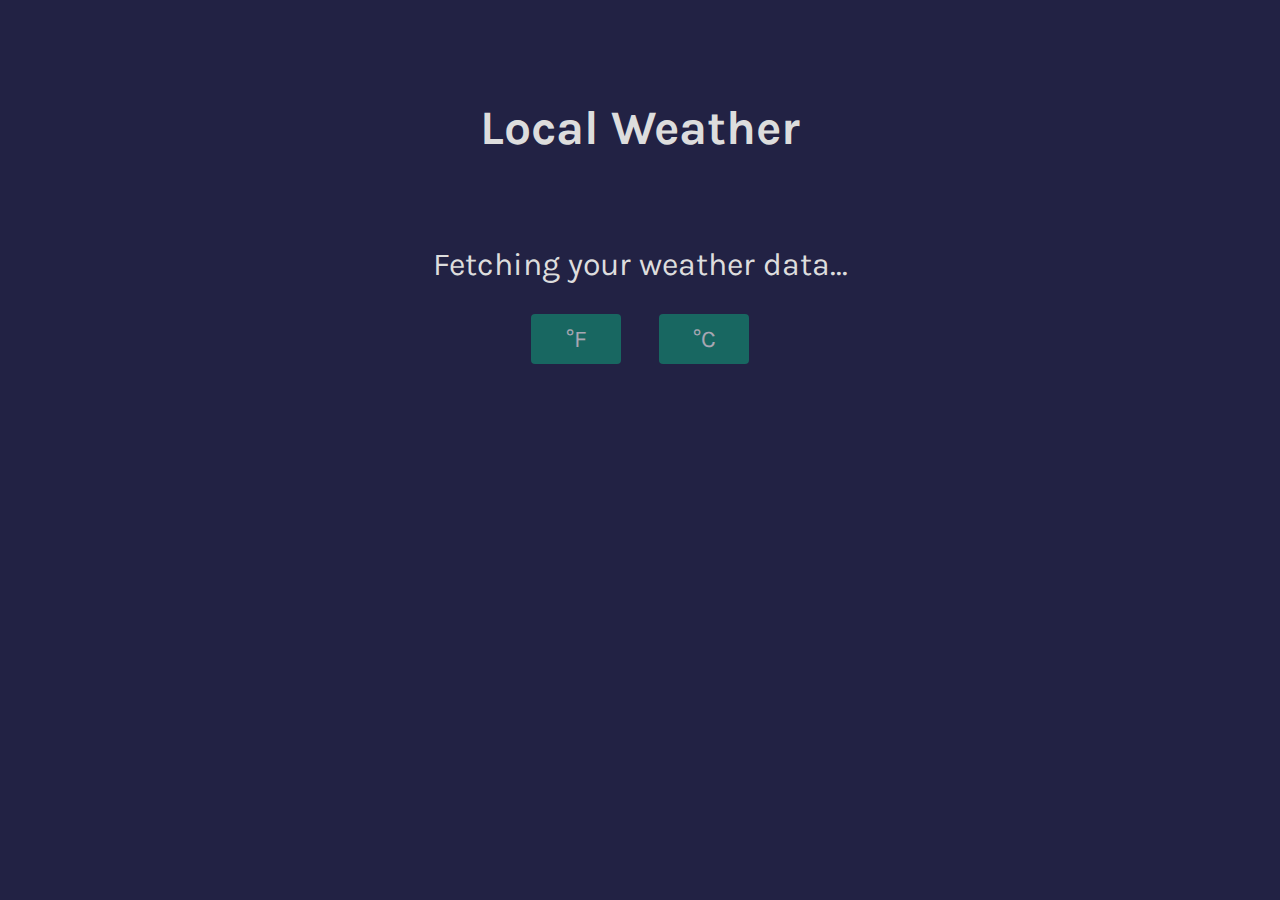
<file: index.html>
<DOCTYPE html>
    <html lang="en-US">

    <head>
        <title>Get Your Local Weather</title>
        <meta charset="UTF-8">
        <link rel="stylesheet" href="styles.css">
        <link rel="stylesheet" href="https://maxcdn.bootstrapcdn.com/bootstrap/4.0.0/css/bootstrap.min.css">
        <link rel="stylesheet" href="https://use.fontawesome.com/releases/v5.0.8/css/all.css">
        <link rel="stylesheet" href="https://gitcdn.github.io/bootstrap-toggle/2.2.2/css/bootstrap-toggle.min.css">
        <link rel="stylesheet" href="weather-icons-master/css/weather-icons.css">
    </head>

    <body class="container-fluid" hidden>
        <h1 class="title">Local Weather</h1>
        <br>
        <div class="data" id="location">

        </div>
        <div class="data" id="current-weather">

        </div>
        <div class="data" id="current-temperature">

        </div>
        <div class="weather-buttons">
            <button class="btn btn-default" onclick="changeToF()" id="change-tempF" disabled>&degF</button>
            <button class="btn btn-default" onclick="changeToC()" id="change-tempC" disabled>&degC</button>
        </div>
        
    </body>

    <!-- jQuery -->
    <script src="https://ajax.googleapis.com/ajax/libs/jquery/3.3.1/jquery.min.js"></script>

    <!-- Local JS -->
    <script src="getWeather.js"></script>
    <script src="https://gitcdn.github.io/bootstrap-toggle/2.2.2/js/bootstrap-toggle.min.js"></script>

    </html>
</file>
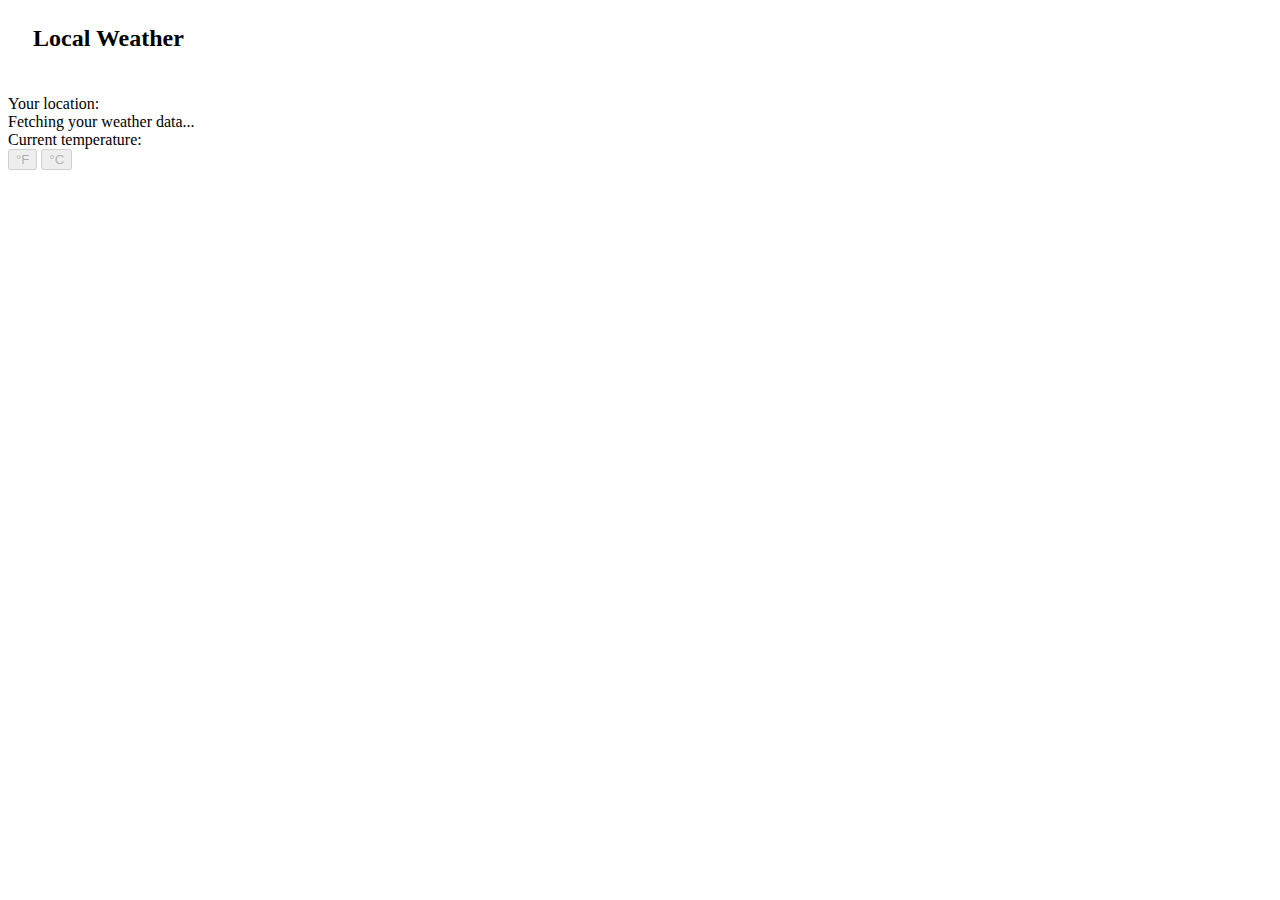
<file: localWeather.html>
<DOCTYPE html>
    <html lang="en-US">

    <head>
        <title>Get Your Local Weather</title>
        <meta charset="UTF-8">
        <link rel="stylesheet" href="styles.css">
    </head>

    <body>
        <h1 class="title">Local Weather</h1>
        <br>
        <div id="location">
            Your location:
        </div>
        <div class="weather" id="current-weather">
            Current weather conditions:
        </div>
        <div class="weather" id="current-temperature">
            Current temperature: 
        </div>
        <button onclick="changeToF()" class="weather" id="change-tempF"disabled>&degF</button>
        <button onclick="changeToC()" class="weather" id="change-tempC" disabled>&degC</button>
    </body>

    <!-- jQuery -->
    <script src="https://ajax.googleapis.com/ajax/libs/jquery/3.3.1/jquery.min.js"></script>

    <!-- Local JS -->
    <script src="getWeather.js"></script>

    </html>
</file>
<file: styles.css>
@import url('https://fonts.googleapis.com/css?family=Karla');

label {
    color: #dddddd;
}
.container-fluid {
    background-color: #222244 !important;
    color: #dddddd !important;
    font-family: Karla;
    margin-top: 100px;
    font-size: 24pt;
    text-align: center;
}

.weather-buttons {
    margin: auto;
    display: block;
}

.btn-default {
    background-color: rgb(19, 140, 113);
    color: #eeeeee;
    font-size: 0.75em !important;
    outline: none !important;
    box-shadow: none !important;
    width: 90px;
    margin: 15px;
}

.btn-default:hover:enabled {
    transition-duration: 0.4s;
    background-color: #eeeeee;
    color: black;
    border: none;
}

.title {
    margin: 25px;
    font-size: 1.5em;
    font-weight: bold;
}

.data {
    margin: auto;
    margin: 10px;
    font-size: 1em;
}
</file>
<file: weather-icons-master/css/weather-icons.css>
/*!
 *  Weather Icons 2.0.8
 *  Updated September 19, 2015
 *  Weather themed icons for Bootstrap
 *  Author - Erik Flowers - erik@helloerik.com
 *  Email: erik@helloerik.com
 *  Twitter: http://twitter.com/Erik_UX
 *  ------------------------------------------------------------------------------
 *  Maintained at http://erikflowers.github.io/weather-icons
 *
 *  License
 *  ------------------------------------------------------------------------------
 *  - Font licensed under SIL OFL 1.1 -
 *    http://scripts.sil.org/OFL
 *  - CSS, SCSS and LESS are licensed under MIT License -
 *    http://opensource.org/licenses/mit-license.html
 *  - Documentation licensed under CC BY 3.0 -
 *    http://creativecommons.org/licenses/by/3.0/
 *  - Inspired by and works great as a companion with Font Awesome
 *    "Font Awesome by Dave Gandy - http://fontawesome.io"
 */
@font-face {
  font-family: 'weathericons';
  src: url('../font/weathericons-regular-webfont.eot');
  src: url('../font/weathericons-regular-webfont.eot?#iefix') format('embedded-opentype'), url('../font/weathericons-regular-webfont.woff2') format('woff2'), url('../font/weathericons-regular-webfont.woff') format('woff'), url('../font/weathericons-regular-webfont.ttf') format('truetype'), url('../font/weathericons-regular-webfont.svg#weather_iconsregular') format('svg');
  font-weight: normal;
  font-style: normal;
}
.wi {
  display: inline-block;
  font-family: 'weathericons';
  font-style: normal;
  font-weight: normal;
  line-height: 1;
  -webkit-font-smoothing: antialiased;
  -moz-osx-font-smoothing: grayscale;
}
.wi-fw {
  text-align: center;
  width: 1.4em;
}
.wi-rotate-90 {
  filter: progid:DXImageTransform.Microsoft.BasicImage(rotation=1);
  -webkit-transform: rotate(90deg);
  -ms-transform: rotate(90deg);
  transform: rotate(90deg);
}
.wi-rotate-180 {
  filter: progid:DXImageTransform.Microsoft.BasicImage(rotation=2);
  -webkit-transform: rotate(180deg);
  -ms-transform: rotate(180deg);
  transform: rotate(180deg);
}
.wi-rotate-270 {
  filter: progid:DXImageTransform.Microsoft.BasicImage(rotation=3);
  -webkit-transform: rotate(270deg);
  -ms-transform: rotate(270deg);
  transform: rotate(270deg);
}
.wi-flip-horizontal {
  filter: progid:DXImageTransform.Microsoft.BasicImage(rotation=0, mirror=1);
  -webkit-transform: scale(-1, 1);
  -ms-transform: scale(-1, 1);
  transform: scale(-1, 1);
}
.wi-flip-vertical {
  filter: progid:DXImageTransform.Microsoft.BasicImage(rotation=2, mirror=1);
  -webkit-transform: scale(1, -1);
  -ms-transform: scale(1, -1);
  transform: scale(1, -1);
}
.wi-day-sunny:before {
  content: "\f00d";
}
.wi-day-cloudy:before {
  content: "\f002";
}
.wi-day-cloudy-gusts:before {
  content: "\f000";
}
.wi-day-cloudy-windy:before {
  content: "\f001";
}
.wi-day-fog:before {
  content: "\f003";
}
.wi-day-hail:before {
  content: "\f004";
}
.wi-day-haze:before {
  content: "\f0b6";
}
.wi-day-lightning:before {
  content: "\f005";
}
.wi-day-rain:before {
  content: "\f008";
}
.wi-day-rain-mix:before {
  content: "\f006";
}
.wi-day-rain-wind:before {
  content: "\f007";
}
.wi-day-showers:before {
  content: "\f009";
}
.wi-day-sleet:before {
  content: "\f0b2";
}
.wi-day-sleet-storm:before {
  content: "\f068";
}
.wi-day-snow:before {
  content: "\f00a";
}
.wi-day-snow-thunderstorm:before {
  content: "\f06b";
}
.wi-day-snow-wind:before {
  content: "\f065";
}
.wi-day-sprinkle:before {
  content: "\f00b";
}
.wi-day-storm-showers:before {
  content: "\f00e";
}
.wi-day-sunny-overcast:before {
  content: "\f00c";
}
.wi-day-thunderstorm:before {
  content: "\f010";
}
.wi-day-windy:before {
  content: "\f085";
}
.wi-solar-eclipse:before {
  content: "\f06e";
}
.wi-hot:before {
  content: "\f072";
}
.wi-day-cloudy-high:before {
  content: "\f07d";
}
.wi-day-light-wind:before {
  content: "\f0c4";
}
.wi-night-clear:before {
  content: "\f02e";
}
.wi-night-alt-cloudy:before {
  content: "\f086";
}
.wi-night-alt-cloudy-gusts:before {
  content: "\f022";
}
.wi-night-alt-cloudy-windy:before {
  content: "\f023";
}
.wi-night-alt-hail:before {
  content: "\f024";
}
.wi-night-alt-lightning:before {
  content: "\f025";
}
.wi-night-alt-rain:before {
  content: "\f028";
}
.wi-night-alt-rain-mix:before {
  content: "\f026";
}
.wi-night-alt-rain-wind:before {
  content: "\f027";
}
.wi-night-alt-showers:before {
  content: "\f029";
}
.wi-night-alt-sleet:before {
  content: "\f0b4";
}
.wi-night-alt-sleet-storm:before {
  content: "\f06a";
}
.wi-night-alt-snow:before {
  content: "\f02a";
}
.wi-night-alt-snow-thunderstorm:before {
  content: "\f06d";
}
.wi-night-alt-snow-wind:before {
  content: "\f067";
}
.wi-night-alt-sprinkle:before {
  content: "\f02b";
}
.wi-night-alt-storm-showers:before {
  content: "\f02c";
}
.wi-night-alt-thunderstorm:before {
  content: "\f02d";
}
.wi-night-cloudy:before {
  content: "\f031";
}
.wi-night-cloudy-gusts:before {
  content: "\f02f";
}
.wi-night-cloudy-windy:before {
  content: "\f030";
}
.wi-night-fog:before {
  content: "\f04a";
}
.wi-night-hail:before {
  content: "\f032";
}
.wi-night-lightning:before {
  content: "\f033";
}
.wi-night-partly-cloudy:before {
  content: "\f083";
}
.wi-night-rain:before {
  content: "\f036";
}
.wi-night-rain-mix:before {
  content: "\f034";
}
.wi-night-rain-wind:before {
  content: "\f035";
}
.wi-night-showers:before {
  content: "\f037";
}
.wi-night-sleet:before {
  content: "\f0b3";
}
.wi-night-sleet-storm:before {
  content: "\f069";
}
.wi-night-snow:before {
  content: "\f038";
}
.wi-night-snow-thunderstorm:before {
  content: "\f06c";
}
.wi-night-snow-wind:before {
  content: "\f066";
}
.wi-night-sprinkle:before {
  content: "\f039";
}
.wi-night-storm-showers:before {
  content: "\f03a";
}
.wi-night-thunderstorm:before {
  content: "\f03b";
}
.wi-lunar-eclipse:before {
  content: "\f070";
}
.wi-stars:before {
  content: "\f077";
}
.wi-storm-showers:before {
  content: "\f01d";
}
.wi-thunderstorm:before {
  content: "\f01e";
}
.wi-night-alt-cloudy-high:before {
  content: "\f07e";
}
.wi-night-cloudy-high:before {
  content: "\f080";
}
.wi-night-alt-partly-cloudy:before {
  content: "\f081";
}
.wi-cloud:before {
  content: "\f041";
}
.wi-cloudy:before {
  content: "\f013";
}
.wi-cloudy-gusts:before {
  content: "\f011";
}
.wi-cloudy-windy:before {
  content: "\f012";
}
.wi-fog:before {
  content: "\f014";
}
.wi-hail:before {
  content: "\f015";
}
.wi-rain:before {
  content: "\f019";
}
.wi-rain-mix:before {
  content: "\f017";
}
.wi-rain-wind:before {
  content: "\f018";
}
.wi-showers:before {
  content: "\f01a";
}
.wi-sleet:before {
  content: "\f0b5";
}
.wi-snow:before {
  content: "\f01b";
}
.wi-sprinkle:before {
  content: "\f01c";
}
.wi-storm-showers:before {
  content: "\f01d";
}
.wi-thunderstorm:before {
  content: "\f01e";
}
.wi-snow-wind:before {
  content: "\f064";
}
.wi-snow:before {
  content: "\f01b";
}
.wi-smog:before {
  content: "\f074";
}
.wi-smoke:before {
  content: "\f062";
}
.wi-lightning:before {
  content: "\f016";
}
.wi-raindrops:before {
  content: "\f04e";
}
.wi-raindrop:before {
  content: "\f078";
}
.wi-dust:before {
  content: "\f063";
}
.wi-snowflake-cold:before {
  content: "\f076";
}
.wi-windy:before {
  content: "\f021";
}
.wi-strong-wind:before {
  content: "\f050";
}
.wi-sandstorm:before {
  content: "\f082";
}
.wi-earthquake:before {
  content: "\f0c6";
}
.wi-fire:before {
  content: "\f0c7";
}
.wi-flood:before {
  content: "\f07c";
}
.wi-meteor:before {
  content: "\f071";
}
.wi-tsunami:before {
  content: "\f0c5";
}
.wi-volcano:before {
  content: "\f0c8";
}
.wi-hurricane:before {
  content: "\f073";
}
.wi-tornado:before {
  content: "\f056";
}
.wi-small-craft-advisory:before {
  content: "\f0cc";
}
.wi-gale-warning:before {
  content: "\f0cd";
}
.wi-storm-warning:before {
  content: "\f0ce";
}
.wi-hurricane-warning:before {
  content: "\f0cf";
}
.wi-wind-direction:before {
  content: "\f0b1";
}
.wi-alien:before {
  content: "\f075";
}
.wi-celsius:before {
  content: "\f03c";
}
.wi-fahrenheit:before {
  content: "\f045";
}
.wi-degrees:before {
  content: "\f042";
}
.wi-thermometer:before {
  content: "\f055";
}
.wi-thermometer-exterior:before {
  content: "\f053";
}
.wi-thermometer-internal:before {
  content: "\f054";
}
.wi-cloud-down:before {
  content: "\f03d";
}
.wi-cloud-up:before {
  content: "\f040";
}
.wi-cloud-refresh:before {
  content: "\f03e";
}
.wi-horizon:before {
  content: "\f047";
}
.wi-horizon-alt:before {
  content: "\f046";
}
.wi-sunrise:before {
  content: "\f051";
}
.wi-sunset:before {
  content: "\f052";
}
.wi-moonrise:before {
  content: "\f0c9";
}
.wi-moonset:before {
  content: "\f0ca";
}
.wi-refresh:before {
  content: "\f04c";
}
.wi-refresh-alt:before {
  content: "\f04b";
}
.wi-umbrella:before {
  content: "\f084";
}
.wi-barometer:before {
  content: "\f079";
}
.wi-humidity:before {
  content: "\f07a";
}
.wi-na:before {
  content: "\f07b";
}
.wi-train:before {
  content: "\f0cb";
}
.wi-moon-new:before {
  content: "\f095";
}
.wi-moon-waxing-crescent-1:before {
  content: "\f096";
}
.wi-moon-waxing-crescent-2:before {
  content: "\f097";
}
.wi-moon-waxing-crescent-3:before {
  content: "\f098";
}
.wi-moon-waxing-crescent-4:before {
  content: "\f099";
}
.wi-moon-waxing-crescent-5:before {
  content: "\f09a";
}
.wi-moon-waxing-crescent-6:before {
  content: "\f09b";
}
.wi-moon-first-quarter:before {
  content: "\f09c";
}
.wi-moon-waxing-gibbous-1:before {
  content: "\f09d";
}
.wi-moon-waxing-gibbous-2:before {
  content: "\f09e";
}
.wi-moon-waxing-gibbous-3:before {
  content: "\f09f";
}
.wi-moon-waxing-gibbous-4:before {
  content: "\f0a0";
}
.wi-moon-waxing-gibbous-5:before {
  content: "\f0a1";
}
.wi-moon-waxing-gibbous-6:before {
  content: "\f0a2";
}
.wi-moon-full:before {
  content: "\f0a3";
}
.wi-moon-waning-gibbous-1:before {
  content: "\f0a4";
}
.wi-moon-waning-gibbous-2:before {
  content: "\f0a5";
}
.wi-moon-waning-gibbous-3:before {
  content: "\f0a6";
}
.wi-moon-waning-gibbous-4:before {
  content: "\f0a7";
}
.wi-moon-waning-gibbous-5:before {
  content: "\f0a8";
}
.wi-moon-waning-gibbous-6:before {
  content: "\f0a9";
}
.wi-moon-third-quarter:before {
  content: "\f0aa";
}
.wi-moon-waning-crescent-1:before {
  content: "\f0ab";
}
.wi-moon-waning-crescent-2:before {
  content: "\f0ac";
}
.wi-moon-waning-crescent-3:before {
  content: "\f0ad";
}
.wi-moon-waning-crescent-4:before {
  content: "\f0ae";
}
.wi-moon-waning-crescent-5:before {
  content: "\f0af";
}
.wi-moon-waning-crescent-6:before {
  content: "\f0b0";
}
.wi-moon-alt-new:before {
  content: "\f0eb";
}
.wi-moon-alt-waxing-crescent-1:before {
  content: "\f0d0";
}
.wi-moon-alt-waxing-crescent-2:before {
  content: "\f0d1";
}
.wi-moon-alt-waxing-crescent-3:before {
  content: "\f0d2";
}
.wi-moon-alt-waxing-crescent-4:before {
  content: "\f0d3";
}
.wi-moon-alt-waxing-crescent-5:before {
  content: "\f0d4";
}
.wi-moon-alt-waxing-crescent-6:before {
  content: "\f0d5";
}
.wi-moon-alt-first-quarter:before {
  content: "\f0d6";
}
.wi-moon-alt-waxing-gibbous-1:before {
  content: "\f0d7";
}
.wi-moon-alt-waxing-gibbous-2:before {
  content: "\f0d8";
}
.wi-moon-alt-waxing-gibbous-3:before {
  content: "\f0d9";
}
.wi-moon-alt-waxing-gibbous-4:before {
  content: "\f0da";
}
.wi-moon-alt-waxing-gibbous-5:before {
  content: "\f0db";
}
.wi-moon-alt-waxing-gibbous-6:before {
  content: "\f0dc";
}
.wi-moon-alt-full:before {
  content: "\f0dd";
}
.wi-moon-alt-waning-gibbous-1:before {
  content: "\f0de";
}
.wi-moon-alt-waning-gibbous-2:before {
  content: "\f0df";
}
.wi-moon-alt-waning-gibbous-3:before {
  content: "\f0e0";
}
.wi-moon-alt-waning-gibbous-4:before {
  content: "\f0e1";
}
.wi-moon-alt-waning-gibbous-5:before {
  content: "\f0e2";
}
.wi-moon-alt-waning-gibbous-6:before {
  content: "\f0e3";
}
.wi-moon-alt-third-quarter:before {
  content: "\f0e4";
}
.wi-moon-alt-waning-crescent-1:before {
  content: "\f0e5";
}
.wi-moon-alt-waning-crescent-2:before {
  content: "\f0e6";
}
.wi-moon-alt-waning-crescent-3:before {
  content: "\f0e7";
}
.wi-moon-alt-waning-crescent-4:before {
  content: "\f0e8";
}
.wi-moon-alt-waning-crescent-5:before {
  content: "\f0e9";
}
.wi-moon-alt-waning-crescent-6:before {
  content: "\f0ea";
}
.wi-moon-0:before {
  content: "\f095";
}
.wi-moon-1:before {
  content: "\f096";
}
.wi-moon-2:before {
  content: "\f097";
}
.wi-moon-3:before {
  content: "\f098";
}
.wi-moon-4:before {
  content: "\f099";
}
.wi-moon-5:before {
  content: "\f09a";
}
.wi-moon-6:before {
  content: "\f09b";
}
.wi-moon-7:before {
  content: "\f09c";
}
.wi-moon-8:before {
  content: "\f09d";
}
.wi-moon-9:before {
  content: "\f09e";
}
.wi-moon-10:before {
  content: "\f09f";
}
.wi-moon-11:before {
  content: "\f0a0";
}
.wi-moon-12:before {
  content: "\f0a1";
}
.wi-moon-13:before {
  content: "\f0a2";
}
.wi-moon-14:before {
  content: "\f0a3";
}
.wi-moon-15:before {
  content: "\f0a4";
}
.wi-moon-16:before {
  content: "\f0a5";
}
.wi-moon-17:before {
  content: "\f0a6";
}
.wi-moon-18:before {
  content: "\f0a7";
}
.wi-moon-19:before {
  content: "\f0a8";
}
.wi-moon-20:before {
  content: "\f0a9";
}
.wi-moon-21:before {
  content: "\f0aa";
}
.wi-moon-22:before {
  content: "\f0ab";
}
.wi-moon-23:before {
  content: "\f0ac";
}
.wi-moon-24:before {
  content: "\f0ad";
}
.wi-moon-25:before {
  content: "\f0ae";
}
.wi-moon-26:before {
  content: "\f0af";
}
.wi-moon-27:before {
  content: "\f0b0";
}
.wi-time-1:before {
  content: "\f08a";
}
.wi-time-2:before {
  content: "\f08b";
}
.wi-time-3:before {
  content: "\f08c";
}
.wi-time-4:before {
  content: "\f08d";
}
.wi-time-5:before {
  content: "\f08e";
}
.wi-time-6:before {
  content: "\f08f";
}
.wi-time-7:before {
  content: "\f090";
}
.wi-time-8:before {
  content: "\f091";
}
.wi-time-9:before {
  content: "\f092";
}
.wi-time-10:before {
  content: "\f093";
}
.wi-time-11:before {
  content: "\f094";
}
.wi-time-12:before {
  content: "\f089";
}
.wi-direction-up:before {
  content: "\f058";
}
.wi-direction-up-right:before {
  content: "\f057";
}
.wi-direction-right:before {
  content: "\f04d";
}
.wi-direction-down-right:before {
  content: "\f088";
}
.wi-direction-down:before {
  content: "\f044";
}
.wi-direction-down-left:before {
  content: "\f043";
}
.wi-direction-left:before {
  content: "\f048";
}
.wi-direction-up-left:before {
  content: "\f087";
}
.wi-wind-beaufort-0:before {
  content: "\f0b7";
}
.wi-wind-beaufort-1:before {
  content: "\f0b8";
}
.wi-wind-beaufort-2:before {
  content: "\f0b9";
}
.wi-wind-beaufort-3:before {
  content: "\f0ba";
}
.wi-wind-beaufort-4:before {
  content: "\f0bb";
}
.wi-wind-beaufort-5:before {
  content: "\f0bc";
}
.wi-wind-beaufort-6:before {
  content: "\f0bd";
}
.wi-wind-beaufort-7:before {
  content: "\f0be";
}
.wi-wind-beaufort-8:before {
  content: "\f0bf";
}
.wi-wind-beaufort-9:before {
  content: "\f0c0";
}
.wi-wind-beaufort-10:before {
  content: "\f0c1";
}
.wi-wind-beaufort-11:before {
  content: "\f0c2";
}
.wi-wind-beaufort-12:before {
  content: "\f0c3";
}
.wi-yahoo-0:before {
  content: "\f056";
}
.wi-yahoo-1:before {
  content: "\f00e";
}
.wi-yahoo-2:before {
  content: "\f073";
}
.wi-yahoo-3:before {
  content: "\f01e";
}
.wi-yahoo-4:before {
  content: "\f01e";
}
.wi-yahoo-5:before {
  content: "\f017";
}
.wi-yahoo-6:before {
  content: "\f017";
}
.wi-yahoo-7:before {
  content: "\f017";
}
.wi-yahoo-8:before {
  content: "\f015";
}
.wi-yahoo-9:before {
  content: "\f01a";
}
.wi-yahoo-10:before {
  content: "\f015";
}
.wi-yahoo-11:before {
  content: "\f01a";
}
.wi-yahoo-12:before {
  content: "\f01a";
}
.wi-yahoo-13:before {
  content: "\f01b";
}
.wi-yahoo-14:before {
  content: "\f00a";
}
.wi-yahoo-15:before {
  content: "\f064";
}
.wi-yahoo-16:before {
  content: "\f01b";
}
.wi-yahoo-17:before {
  content: "\f015";
}
.wi-yahoo-18:before {
  content: "\f017";
}
.wi-yahoo-19:before {
  content: "\f063";
}
.wi-yahoo-20:before {
  content: "\f014";
}
.wi-yahoo-21:before {
  content: "\f021";
}
.wi-yahoo-22:before {
  content: "\f062";
}
.wi-yahoo-23:before {
  content: "\f050";
}
.wi-yahoo-24:before {
  content: "\f050";
}
.wi-yahoo-25:before {
  content: "\f076";
}
.wi-yahoo-26:before {
  content: "\f013";
}
.wi-yahoo-27:before {
  content: "\f031";
}
.wi-yahoo-28:before {
  content: "\f002";
}
.wi-yahoo-29:before {
  content: "\f031";
}
.wi-yahoo-30:before {
  content: "\f002";
}
.wi-yahoo-31:before {
  content: "\f02e";
}
.wi-yahoo-32:before {
  content: "\f00d";
}
.wi-yahoo-33:before {
  content: "\f083";
}
.wi-yahoo-34:before {
  content: "\f00c";
}
.wi-yahoo-35:before {
  content: "\f017";
}
.wi-yahoo-36:before {
  content: "\f072";
}
.wi-yahoo-37:before {
  content: "\f00e";
}
.wi-yahoo-38:before {
  content: "\f00e";
}
.wi-yahoo-39:before {
  content: "\f00e";
}
.wi-yahoo-40:before {
  content: "\f01a";
}
.wi-yahoo-41:before {
  content: "\f064";
}
.wi-yahoo-42:before {
  content: "\f01b";
}
.wi-yahoo-43:before {
  content: "\f064";
}
.wi-yahoo-44:before {
  content: "\f00c";
}
.wi-yahoo-45:before {
  content: "\f00e";
}
.wi-yahoo-46:before {
  content: "\f01b";
}
.wi-yahoo-47:before {
  content: "\f00e";
}
.wi-yahoo-3200:before {
  content: "\f077";
}
.wi-forecast-io-clear-day:before {
  content: "\f00d";
}
.wi-forecast-io-clear-night:before {
  content: "\f02e";
}
.wi-forecast-io-rain:before {
  content: "\f019";
}
.wi-forecast-io-snow:before {
  content: "\f01b";
}
.wi-forecast-io-sleet:before {
  content: "\f0b5";
}
.wi-forecast-io-wind:before {
  content: "\f050";
}
.wi-forecast-io-fog:before {
  content: "\f014";
}
.wi-forecast-io-cloudy:before {
  content: "\f013";
}
.wi-forecast-io-partly-cloudy-day:before {
  content: "\f002";
}
.wi-forecast-io-partly-cloudy-night:before {
  content: "\f031";
}
.wi-forecast-io-hail:before {
  content: "\f015";
}
.wi-forecast-io-thunderstorm:before {
  content: "\f01e";
}
.wi-forecast-io-tornado:before {
  content: "\f056";
}
.wi-wmo4680-0:before,
.wi-wmo4680-00:before {
  content: "\f055";
}
.wi-wmo4680-1:before,
.wi-wmo4680-01:before {
  content: "\f013";
}
.wi-wmo4680-2:before,
.wi-wmo4680-02:before {
  content: "\f055";
}
.wi-wmo4680-3:before,
.wi-wmo4680-03:before {
  content: "\f013";
}
.wi-wmo4680-4:before,
.wi-wmo4680-04:before {
  content: "\f014";
}
.wi-wmo4680-5:before,
.wi-wmo4680-05:before {
  content: "\f014";
}
.wi-wmo4680-10:before {
  content: "\f014";
}
.wi-wmo4680-11:before {
  content: "\f014";
}
.wi-wmo4680-12:before {
  content: "\f016";
}
.wi-wmo4680-18:before {
  content: "\f050";
}
.wi-wmo4680-20:before {
  content: "\f014";
}
.wi-wmo4680-21:before {
  content: "\f017";
}
.wi-wmo4680-22:before {
  content: "\f017";
}
.wi-wmo4680-23:before {
  content: "\f019";
}
.wi-wmo4680-24:before {
  content: "\f01b";
}
.wi-wmo4680-25:before {
  content: "\f015";
}
.wi-wmo4680-26:before {
  content: "\f01e";
}
.wi-wmo4680-27:before {
  content: "\f063";
}
.wi-wmo4680-28:before {
  content: "\f063";
}
.wi-wmo4680-29:before {
  content: "\f063";
}
.wi-wmo4680-30:before {
  content: "\f014";
}
.wi-wmo4680-31:before {
  content: "\f014";
}
.wi-wmo4680-32:before {
  content: "\f014";
}
.wi-wmo4680-33:before {
  content: "\f014";
}
.wi-wmo4680-34:before {
  content: "\f014";
}
.wi-wmo4680-35:before {
  content: "\f014";
}
.wi-wmo4680-40:before {
  content: "\f017";
}
.wi-wmo4680-41:before {
  content: "\f01c";
}
.wi-wmo4680-42:before {
  content: "\f019";
}
.wi-wmo4680-43:before {
  content: "\f01c";
}
.wi-wmo4680-44:before {
  content: "\f019";
}
.wi-wmo4680-45:before {
  content: "\f015";
}
.wi-wmo4680-46:before {
  content: "\f015";
}
.wi-wmo4680-47:before {
  content: "\f01b";
}
.wi-wmo4680-48:before {
  content: "\f01b";
}
.wi-wmo4680-50:before {
  content: "\f01c";
}
.wi-wmo4680-51:before {
  content: "\f01c";
}
.wi-wmo4680-52:before {
  content: "\f019";
}
.wi-wmo4680-53:before {
  content: "\f019";
}
.wi-wmo4680-54:before {
  content: "\f076";
}
.wi-wmo4680-55:before {
  content: "\f076";
}
.wi-wmo4680-56:before {
  content: "\f076";
}
.wi-wmo4680-57:before {
  content: "\f01c";
}
.wi-wmo4680-58:before {
  content: "\f019";
}
.wi-wmo4680-60:before {
  content: "\f01c";
}
.wi-wmo4680-61:before {
  content: "\f01c";
}
.wi-wmo4680-62:before {
  content: "\f019";
}
.wi-wmo4680-63:before {
  content: "\f019";
}
.wi-wmo4680-64:before {
  content: "\f015";
}
.wi-wmo4680-65:before {
  content: "\f015";
}
.wi-wmo4680-66:before {
  content: "\f015";
}
.wi-wmo4680-67:before {
  content: "\f017";
}
.wi-wmo4680-68:before {
  content: "\f017";
}
.wi-wmo4680-70:before {
  content: "\f01b";
}
.wi-wmo4680-71:before {
  content: "\f01b";
}
.wi-wmo4680-72:before {
  content: "\f01b";
}
.wi-wmo4680-73:before {
  content: "\f01b";
}
.wi-wmo4680-74:before {
  content: "\f076";
}
.wi-wmo4680-75:before {
  content: "\f076";
}
.wi-wmo4680-76:before {
  content: "\f076";
}
.wi-wmo4680-77:before {
  content: "\f01b";
}
.wi-wmo4680-78:before {
  content: "\f076";
}
.wi-wmo4680-80:before {
  content: "\f019";
}
.wi-wmo4680-81:before {
  content: "\f01c";
}
.wi-wmo4680-82:before {
  content: "\f019";
}
.wi-wmo4680-83:before {
  content: "\f019";
}
.wi-wmo4680-84:before {
  content: "\f01d";
}
.wi-wmo4680-85:before {
  content: "\f017";
}
.wi-wmo4680-86:before {
  content: "\f017";
}
.wi-wmo4680-87:before {
  content: "\f017";
}
.wi-wmo4680-89:before {
  content: "\f015";
}
.wi-wmo4680-90:before {
  content: "\f016";
}
.wi-wmo4680-91:before {
  content: "\f01d";
}
.wi-wmo4680-92:before {
  content: "\f01e";
}
.wi-wmo4680-93:before {
  content: "\f01e";
}
.wi-wmo4680-94:before {
  content: "\f016";
}
.wi-wmo4680-95:before {
  content: "\f01e";
}
.wi-wmo4680-96:before {
  content: "\f01e";
}
.wi-wmo4680-99:before {
  content: "\f056";
}
.wi-owm-200:before {
  content: "\f01e";
}
.wi-owm-201:before {
  content: "\f01e";
}
.wi-owm-202:before {
  content: "\f01e";
}
.wi-owm-210:before {
  content: "\f016";
}
.wi-owm-211:before {
  content: "\f016";
}
.wi-owm-212:before {
  content: "\f016";
}
.wi-owm-221:before {
  content: "\f016";
}
.wi-owm-230:before {
  content: "\f01e";
}
.wi-owm-231:before {
  content: "\f01e";
}
.wi-owm-232:before {
  content: "\f01e";
}
.wi-owm-300:before {
  content: "\f01c";
}
.wi-owm-301:before {
  content: "\f01c";
}
.wi-owm-302:before {
  content: "\f019";
}
.wi-owm-310:before {
  content: "\f017";
}
.wi-owm-311:before {
  content: "\f019";
}
.wi-owm-312:before {
  content: "\f019";
}
.wi-owm-313:before {
  content: "\f01a";
}
.wi-owm-314:before {
  content: "\f019";
}
.wi-owm-321:before {
  content: "\f01c";
}
.wi-owm-500:before {
  content: "\f01c";
}
.wi-owm-501:before {
  content: "\f019";
}
.wi-owm-502:before {
  content: "\f019";
}
.wi-owm-503:before {
  content: "\f019";
}
.wi-owm-504:before {
  content: "\f019";
}
.wi-owm-511:before {
  content: "\f017";
}
.wi-owm-520:before {
  content: "\f01a";
}
.wi-owm-521:before {
  content: "\f01a";
}
.wi-owm-522:before {
  content: "\f01a";
}
.wi-owm-531:before {
  content: "\f01d";
}
.wi-owm-600:before {
  content: "\f01b";
}
.wi-owm-601:before {
  content: "\f01b";
}
.wi-owm-602:before {
  content: "\f0b5";
}
.wi-owm-611:before {
  content: "\f017";
}
.wi-owm-612:before {
  content: "\f017";
}
.wi-owm-615:before {
  content: "\f017";
}
.wi-owm-616:before {
  content: "\f017";
}
.wi-owm-620:before {
  content: "\f017";
}
.wi-owm-621:before {
  content: "\f01b";
}
.wi-owm-622:before {
  content: "\f01b";
}
.wi-owm-701:before {
  content: "\f01a";
}
.wi-owm-711:before {
  content: "\f062";
}
.wi-owm-721:before {
  content: "\f0b6";
}
.wi-owm-731:before {
  content: "\f063";
}
.wi-owm-741:before {
  content: "\f014";
}
.wi-owm-761:before {
  content: "\f063";
}
.wi-owm-762:before {
  content: "\f063";
}
.wi-owm-771:before {
  content: "\f011";
}
.wi-owm-781:before {
  content: "\f056";
}
.wi-owm-800:before {
  content: "\f00d";
}
.wi-owm-801:before {
  content: "\f011";
}
.wi-owm-802:before {
  content: "\f011";
}
.wi-owm-803:before {
  content: "\f012";
}
.wi-owm-804:before {
  content: "\f013";
}
.wi-owm-900:before {
  content: "\f056";
}
.wi-owm-901:before {
  content: "\f01d";
}
.wi-owm-902:before {
  content: "\f073";
}
.wi-owm-903:before {
  content: "\f076";
}
.wi-owm-904:before {
  content: "\f072";
}
.wi-owm-905:before {
  content: "\f021";
}
.wi-owm-906:before {
  content: "\f015";
}
.wi-owm-957:before {
  content: "\f050";
}
.wi-owm-day-200:before {
  content: "\f010";
}
.wi-owm-day-201:before {
  content: "\f010";
}
.wi-owm-day-202:before {
  content: "\f010";
}
.wi-owm-day-210:before {
  content: "\f005";
}
.wi-owm-day-211:before {
  content: "\f005";
}
.wi-owm-day-212:before {
  content: "\f005";
}
.wi-owm-day-221:before {
  content: "\f005";
}
.wi-owm-day-230:before {
  content: "\f010";
}
.wi-owm-day-231:before {
  content: "\f010";
}
.wi-owm-day-232:before {
  content: "\f010";
}
.wi-owm-day-300:before {
  content: "\f00b";
}
.wi-owm-day-301:before {
  content: "\f00b";
}
.wi-owm-day-302:before {
  content: "\f008";
}
.wi-owm-day-310:before {
  content: "\f008";
}
.wi-owm-day-311:before {
  content: "\f008";
}
.wi-owm-day-312:before {
  content: "\f008";
}
.wi-owm-day-313:before {
  content: "\f008";
}
.wi-owm-day-314:before {
  content: "\f008";
}
.wi-owm-day-321:before {
  content: "\f00b";
}
.wi-owm-day-500:before {
  content: "\f00b";
}
.wi-owm-day-501:before {
  content: "\f008";
}
.wi-owm-day-502:before {
  content: "\f008";
}
.wi-owm-day-503:before {
  content: "\f008";
}
.wi-owm-day-504:before {
  content: "\f008";
}
.wi-owm-day-511:before {
  content: "\f006";
}
.wi-owm-day-520:before {
  content: "\f009";
}
.wi-owm-day-521:before {
  content: "\f009";
}
.wi-owm-day-522:before {
  content: "\f009";
}
.wi-owm-day-531:before {
  content: "\f00e";
}
.wi-owm-day-600:before {
  content: "\f00a";
}
.wi-owm-day-601:before {
  content: "\f0b2";
}
.wi-owm-day-602:before {
  content: "\f00a";
}
.wi-owm-day-611:before {
  content: "\f006";
}
.wi-owm-day-612:before {
  content: "\f006";
}
.wi-owm-day-615:before {
  content: "\f006";
}
.wi-owm-day-616:before {
  content: "\f006";
}
.wi-owm-day-620:before {
  content: "\f006";
}
.wi-owm-day-621:before {
  content: "\f00a";
}
.wi-owm-day-622:before {
  content: "\f00a";
}
.wi-owm-day-701:before {
  content: "\f009";
}
.wi-owm-day-711:before {
  content: "\f062";
}
.wi-owm-day-721:before {
  content: "\f0b6";
}
.wi-owm-day-731:before {
  content: "\f063";
}
.wi-owm-day-741:before {
  content: "\f003";
}
.wi-owm-day-761:before {
  content: "\f063";
}
.wi-owm-day-762:before {
  content: "\f063";
}
.wi-owm-day-781:before {
  content: "\f056";
}
.wi-owm-day-800:before {
  content: "\f00d";
}
.wi-owm-day-801:before {
  content: "\f000";
}
.wi-owm-day-802:before {
  content: "\f000";
}
.wi-owm-day-803:before {
  content: "\f000";
}
.wi-owm-day-804:before {
  content: "\f00c";
}
.wi-owm-day-900:before {
  content: "\f056";
}
.wi-owm-day-902:before {
  content: "\f073";
}
.wi-owm-day-903:before {
  content: "\f076";
}
.wi-owm-day-904:before {
  content: "\f072";
}
.wi-owm-day-906:before {
  content: "\f004";
}
.wi-owm-day-957:before {
  content: "\f050";
}
.wi-owm-night-200:before {
  content: "\f02d";
}
.wi-owm-night-201:before {
  content: "\f02d";
}
.wi-owm-night-202:before {
  content: "\f02d";
}
.wi-owm-night-210:before {
  content: "\f025";
}
.wi-owm-night-211:before {
  content: "\f025";
}
.wi-owm-night-212:before {
  content: "\f025";
}
.wi-owm-night-221:before {
  content: "\f025";
}
.wi-owm-night-230:before {
  content: "\f02d";
}
.wi-owm-night-231:before {
  content: "\f02d";
}
.wi-owm-night-232:before {
  content: "\f02d";
}
.wi-owm-night-300:before {
  content: "\f02b";
}
.wi-owm-night-301:before {
  content: "\f02b";
}
.wi-owm-night-302:before {
  content: "\f028";
}
.wi-owm-night-310:before {
  content: "\f028";
}
.wi-owm-night-311:before {
  content: "\f028";
}
.wi-owm-night-312:before {
  content: "\f028";
}
.wi-owm-night-313:before {
  content: "\f028";
}
.wi-owm-night-314:before {
  content: "\f028";
}
.wi-owm-night-321:before {
  content: "\f02b";
}
.wi-owm-night-500:before {
  content: "\f02b";
}
.wi-owm-night-501:before {
  content: "\f028";
}
.wi-owm-night-502:before {
  content: "\f028";
}
.wi-owm-night-503:before {
  content: "\f028";
}
.wi-owm-night-504:before {
  content: "\f028";
}
.wi-owm-night-511:before {
  content: "\f026";
}
.wi-owm-night-520:before {
  content: "\f029";
}
.wi-owm-night-521:before {
  content: "\f029";
}
.wi-owm-night-522:before {
  content: "\f029";
}
.wi-owm-night-531:before {
  content: "\f02c";
}
.wi-owm-night-600:before {
  content: "\f02a";
}
.wi-owm-night-601:before {
  content: "\f0b4";
}
.wi-owm-night-602:before {
  content: "\f02a";
}
.wi-owm-night-611:before {
  content: "\f026";
}
.wi-owm-night-612:before {
  content: "\f026";
}
.wi-owm-night-615:before {
  content: "\f026";
}
.wi-owm-night-616:before {
  content: "\f026";
}
.wi-owm-night-620:before {
  content: "\f026";
}
.wi-owm-night-621:before {
  content: "\f02a";
}
.wi-owm-night-622:before {
  content: "\f02a";
}
.wi-owm-night-701:before {
  content: "\f029";
}
.wi-owm-night-711:before {
  content: "\f062";
}
.wi-owm-night-721:before {
  content: "\f0b6";
}
.wi-owm-night-731:before {
  content: "\f063";
}
.wi-owm-night-741:before {
  content: "\f04a";
}
.wi-owm-night-761:before {
  content: "\f063";
}
.wi-owm-night-762:before {
  content: "\f063";
}
.wi-owm-night-781:before {
  content: "\f056";
}
.wi-owm-night-800:before {
  content: "\f02e";
}
.wi-owm-night-801:before {
  content: "\f022";
}
.wi-owm-night-802:before {
  content: "\f022";
}
.wi-owm-night-803:before {
  content: "\f022";
}
.wi-owm-night-804:before {
  content: "\f086";
}
.wi-owm-night-900:before {
  content: "\f056";
}
.wi-owm-night-902:before {
  content: "\f073";
}
.wi-owm-night-903:before {
  content: "\f076";
}
.wi-owm-night-904:before {
  content: "\f072";
}
.wi-owm-night-906:before {
  content: "\f024";
}
.wi-owm-night-957:before {
  content: "\f050";
}
.wi-wu-chanceflurries:before {
  content: "\f064";
}
.wi-wu-chancerain:before {
  content: "\f019";
}
.wi-wu-chancesleat:before {
  content: "\f0b5";
}
.wi-wu-chancesnow:before {
  content: "\f01b";
}
.wi-wu-chancetstorms:before {
  content: "\f01e";
}
.wi-wu-clear:before {
  content: "\f00d";
}
.wi-wu-cloudy:before {
  content: "\f002";
}
.wi-wu-flurries:before {
  content: "\f064";
}
.wi-wu-hazy:before {
  content: "\f0b6";
}
.wi-wu-mostlycloudy:before {
  content: "\f002";
}
.wi-wu-mostlysunny:before {
  content: "\f00d";
}
.wi-wu-partlycloudy:before {
  content: "\f002";
}
.wi-wu-partlysunny:before {
  content: "\f00d";
}
.wi-wu-rain:before {
  content: "\f01a";
}
.wi-wu-sleat:before {
  content: "\f0b5";
}
.wi-wu-snow:before {
  content: "\f01b";
}
.wi-wu-sunny:before {
  content: "\f00d";
}
.wi-wu-tstorms:before {
  content: "\f01e";
}
.wi-wu-unknown:before {
  content: "\f00d";
}
</file>
